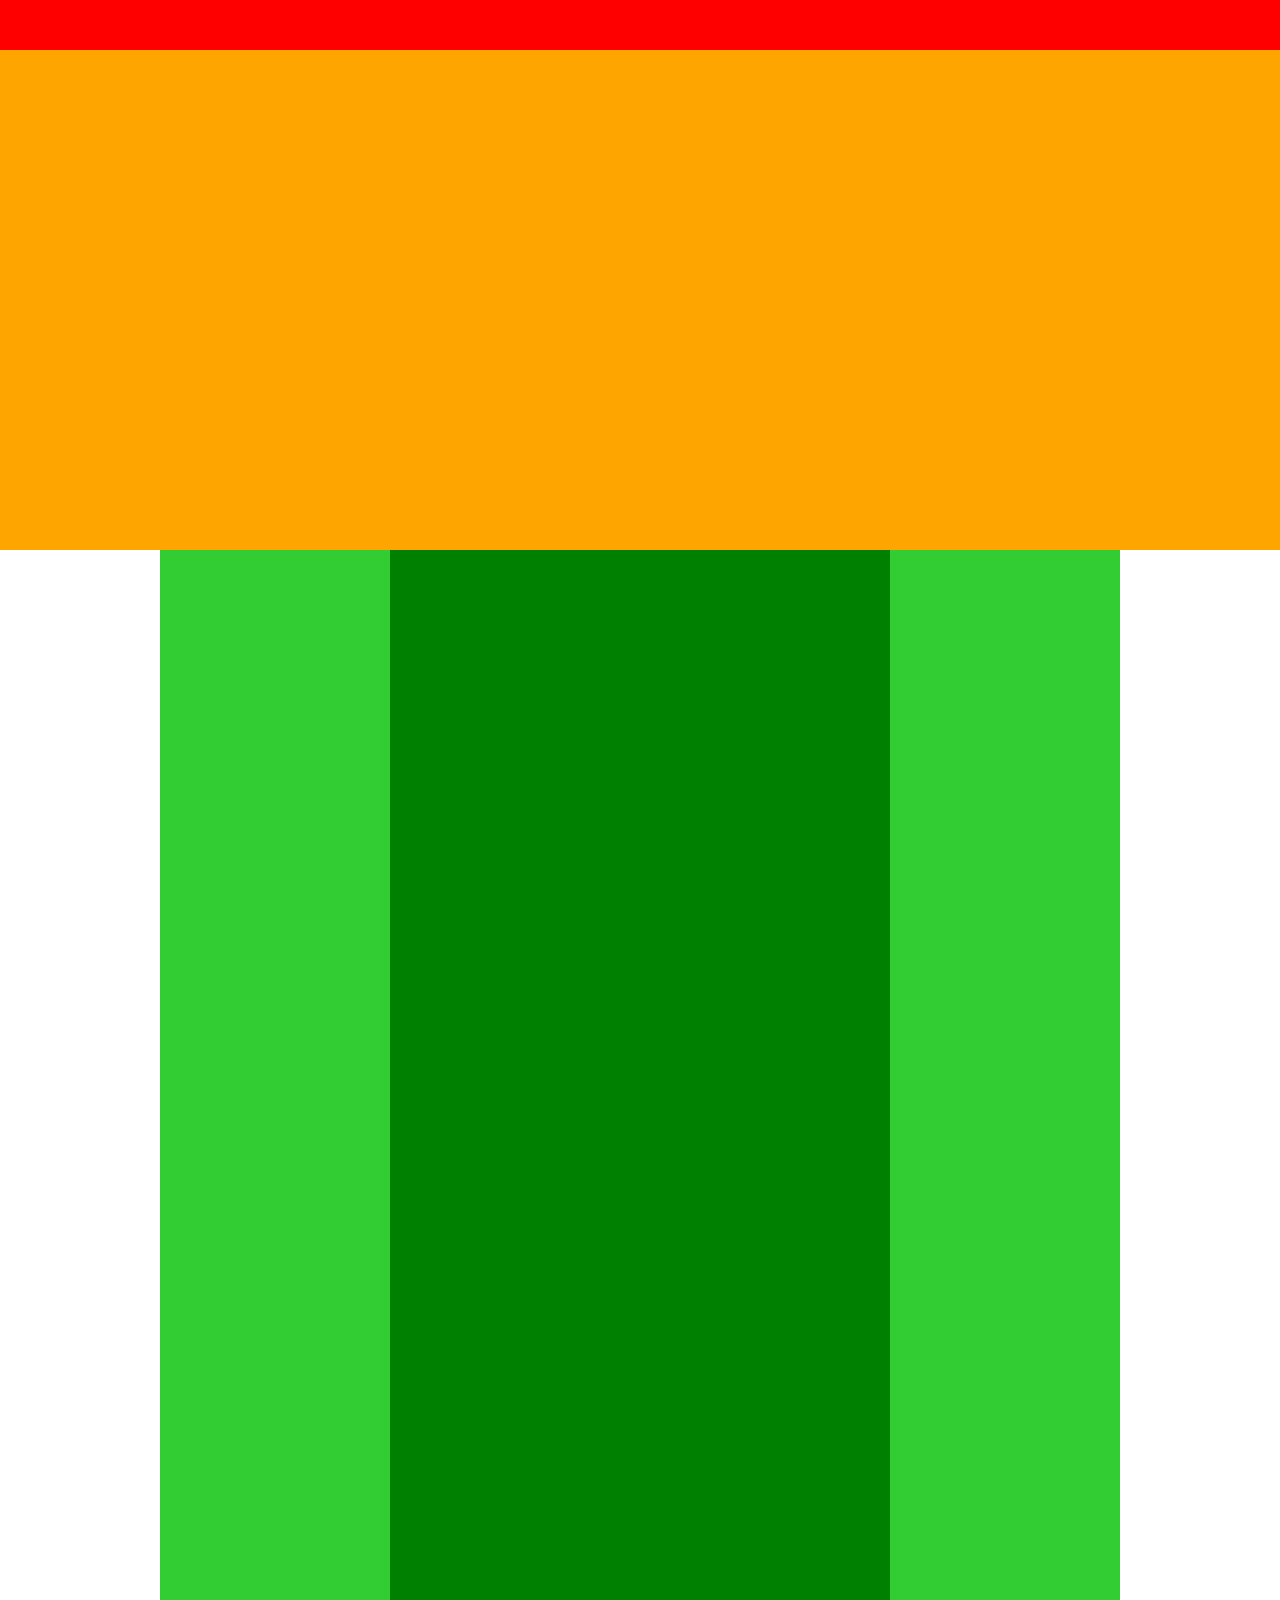
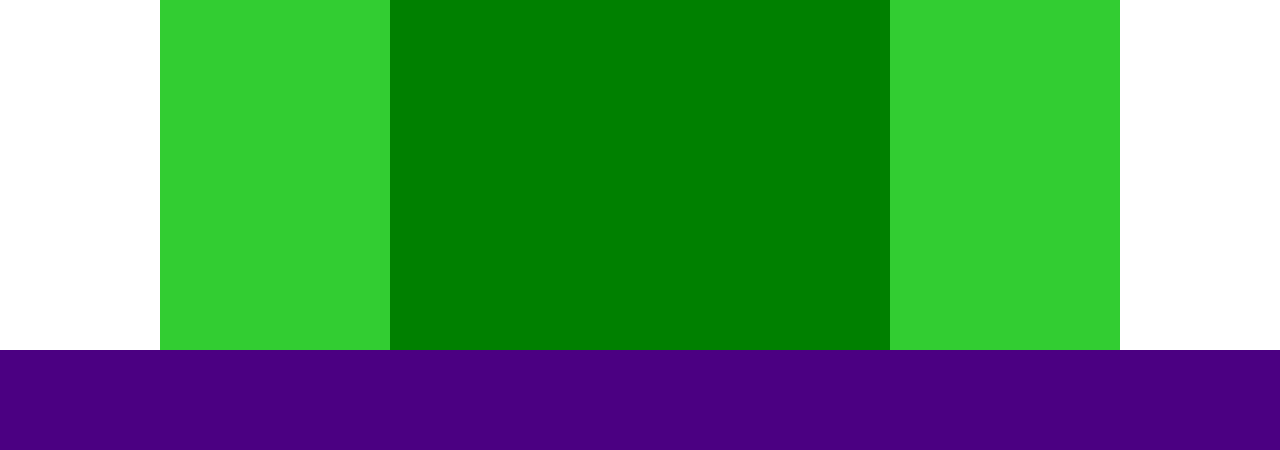
<file: chapter4.html>
<!DOCTYPE html>
<html lang="ja">
  <head>
    <meta charset="UTF-8">
    <link rel="stylesheet" href="chapter4.css">
    <title>chapter1-4</title>
  </head>
  <body>
    <div class="header"></div>
    <div class="main-visual"></div>
    <div class="main">
      <div class="left"></div>
      <div class="center"></div>
      <div class="right"></div>
    </div>
    <div class="footer"></div>
  </body>
</html>
</file>
<file: chapter4.css>
* {
  margin: 0;
  padding: 0;
  box-sizing: border-box;
}

.header {
  width: 100%;
  height: 50px;
  background-color: red;
}

.main-visual {
  width: 100%;
  height: 500px;
  background-color: orange;
}

.main {
  width: 960;
  display: flex;
  justify-content: center;
  margin: 0 auto;
}

.left {
  width: 230px;
  height: 1400px;
  background-color: limegreen;
}

.center {
  width: 500px;
  height: 1400px;
  background-color: green;
}

.right {
  width: 230px;
  height: 1400px;
  background-color: limegreen;
}

.footer {
  width: 100%;
  height: 100px;
  background-color: indigo;
}
</file>
